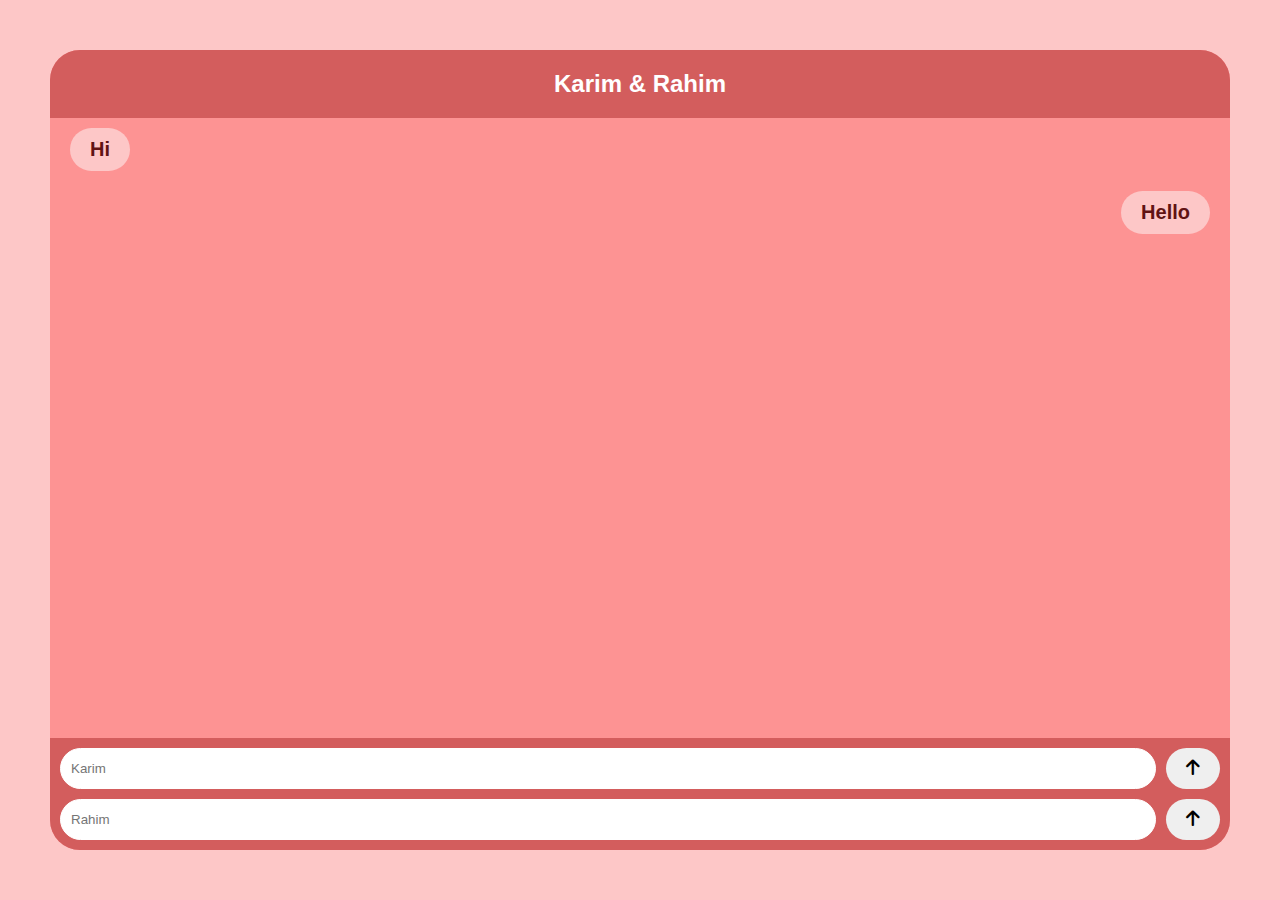
<file: index.html>
<!DOCTYPE html>
<html lang="en">
<head>
    <meta charset="UTF-8">
    <meta name="viewport" content="width=device-width, initial-scale=1.0">
    <title>chat app</title>
    <link rel="stylesheet" href="https://cdnjs.cloudflare.com/ajax/libs/font-awesome/6.0.0-beta3/css/all.min.css">

    <link href="style.css" rel="stylesheet">
</head>
<body>

    <div class="chat" id="chatcontainer">
        <h2 class="chatTitle" id="titlechat">Karim & Rahim</h2>
        <div class="chatarea" id="containerchat">
            <div class="chatlist" id="listchat">
                <p id="message">hi</p>
            </div>
            <div class="chatlist anotheruser" id="listchat2">
                <p id="userm">hello</p>
            </div>
        </div>
        <div class="button">
            <input type="text" id="writetext" placeholder="Karim">
            <button type="button" onclick="submitbtn()" id="button1"><i class="fas fa-arrow-up"></i></button>
        </div>
        <div class="button">
            <input type="text" id="writetext2" placeholder="Rahim">
            <button type="button" onclick="submituser()" id="button2"><i class="fas fa-arrow-up"></i></button>
        </div>
    </div>

    <script src="custom.js"></script>
</body>
</html>
</file>
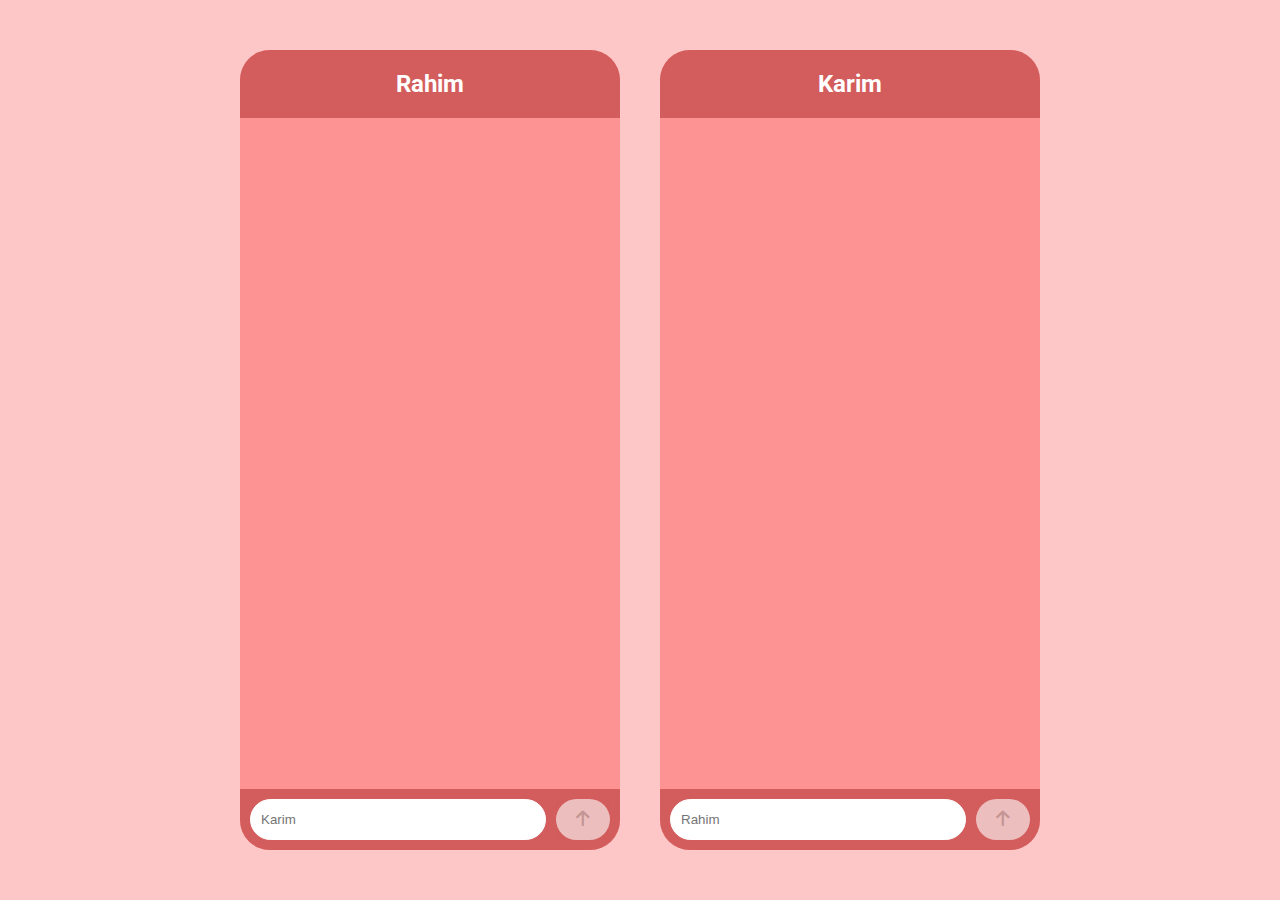
<file: multichat.html>
<!DOCTYPE html>
<html lang="en">
<head>
    <meta charset="UTF-8">
    <meta name="viewport" content="width=device-width, initial-scale=1.0">
    <title>chat app</title>
    <link rel="stylesheet" href="https://cdnjs.cloudflare.com/ajax/libs/font-awesome/6.0.0-beta3/css/all.min.css">
    <link href="https://fonts.googleapis.com/css2?family=Bona+Nova+SC:ital,wght@0,400;0,700;1,400&family=Lato:ital,wght@0,100;0,300;0,400;0,700;0,900;1,100;1,300;1,400;1,700;1,900&family=Orbitron:wght@400..900&family=Roboto:ital,wght@0,100;0,300;0,400;0,500;0,700;0,900;1,100;1,300;1,400;1,500;1,700;1,900&display=swap" rel="stylesheet">
    <link href="style.css" rel="stylesheet" />
</head>
<body>

    <div class="flexbox">
        <div class="chat" id="rahimcontainer">
            <h2 class="chatTitle" id="rtitlechat">Rahim</h2>
            <div class="chatarea" id="rahimbox">
                <!-- <div class="chatlist" id="listchat">
                    <p id="rahimmessage">hi</p>
                </div> -->
            </div>
            <div class="button">
                <input type="text" id="writetext" placeholder="Karim">
                <button type="button" onclick="submitbtn()" id="button1"><i class="fas fa-arrow-up"></i></button>
            </div>
        </div>

        <div class="chat" id="karimcontainer">
            <h2 class="chatTitle" id="ktitlechat">Karim</h2>
            <div class="chatarea" id="karimbox">
                <!-- <div class="chatlist anotheruser" id="listchat2">
                    <p id="karimmessage">hello</p>
                </div> -->
            </div>
            <div class="button">
                <input type="text" id="writetext2" placeholder="Rahim">
                <button type="button" onclick="submituser()" id="button2"><i class="fas fa-arrow-up"></i></button>
            </div>
        </div>
    </div>

    <script src="multichat.js"></script>
</body>
</html>
</file>
<file: style.css>
*{
    margin: 0px;
}
body{
    background: #fdc7c7;
    padding: 50px;
    height: calc(100vh - 100px);
    font-family: 'Roboto', sans-serif;
}
.flexbox{
    display: flex;
    justify-content: center;
    gap: 40px;
    max-width: 800px;
    height: calc(100vh - 100px);
    margin: 0px auto;
}
.chat{
    height: 100%;
    width: 100%;
    background: #fd9393;
    margin: 0px auto;
    border-radius: 30px;
    overflow: hidden;
    position: relative;
    display: flex;
    flex-direction: column;
}

.chat .chatTitle{
    padding: 20px;
    text-align: center;
    background: #d35d5d;
    color: #fff;
}
.chatlist{
    padding: 10px 20px;
}
.chatarea{
    flex: 1;
    overflow: auto;
}
.anotheruser{
    display: flex;
    justify-content: flex-end;
}
.anotheruser p{
    text-align: right;
}
.chatlist p{
    padding: 10px 20px;
    font-size: 20px;
    text-transform: capitalize;
    font-weight: 600;
    color: #611313;
    background: #fdc7c7;
    border-radius: 50px;
    display: inline-block;
}
.button{
    background: #d35d5d;
    display: flex;
    justify-content: space-between;
    padding:10px 10px 0;
    gap: 10px;
}
.button:last-child{
    padding-bottom: 10px;
}
.button input:focus{
    outline: none;
    border: 1px solid #611313;
    box-shadow: 0;
}
.button input{
    flex: 1;
    width: 100%;
    border: 0px;
    border-radius: 50px;
    padding: 8px 10px;
    cursor: pointer;
    border: 1px solid #fff;
}
.button button{
    padding: 10px 20px;
    border-radius: 50px;
    border: 0px;
    font-size: 18px;
    cursor: pointer;
}
.button .disable{
    pointer-events: none;
    background: #fff;
}
.button button:disabled {
    background: #fff;
    opacity: 0.6;
    cursor: no-drop;
}
</file>
